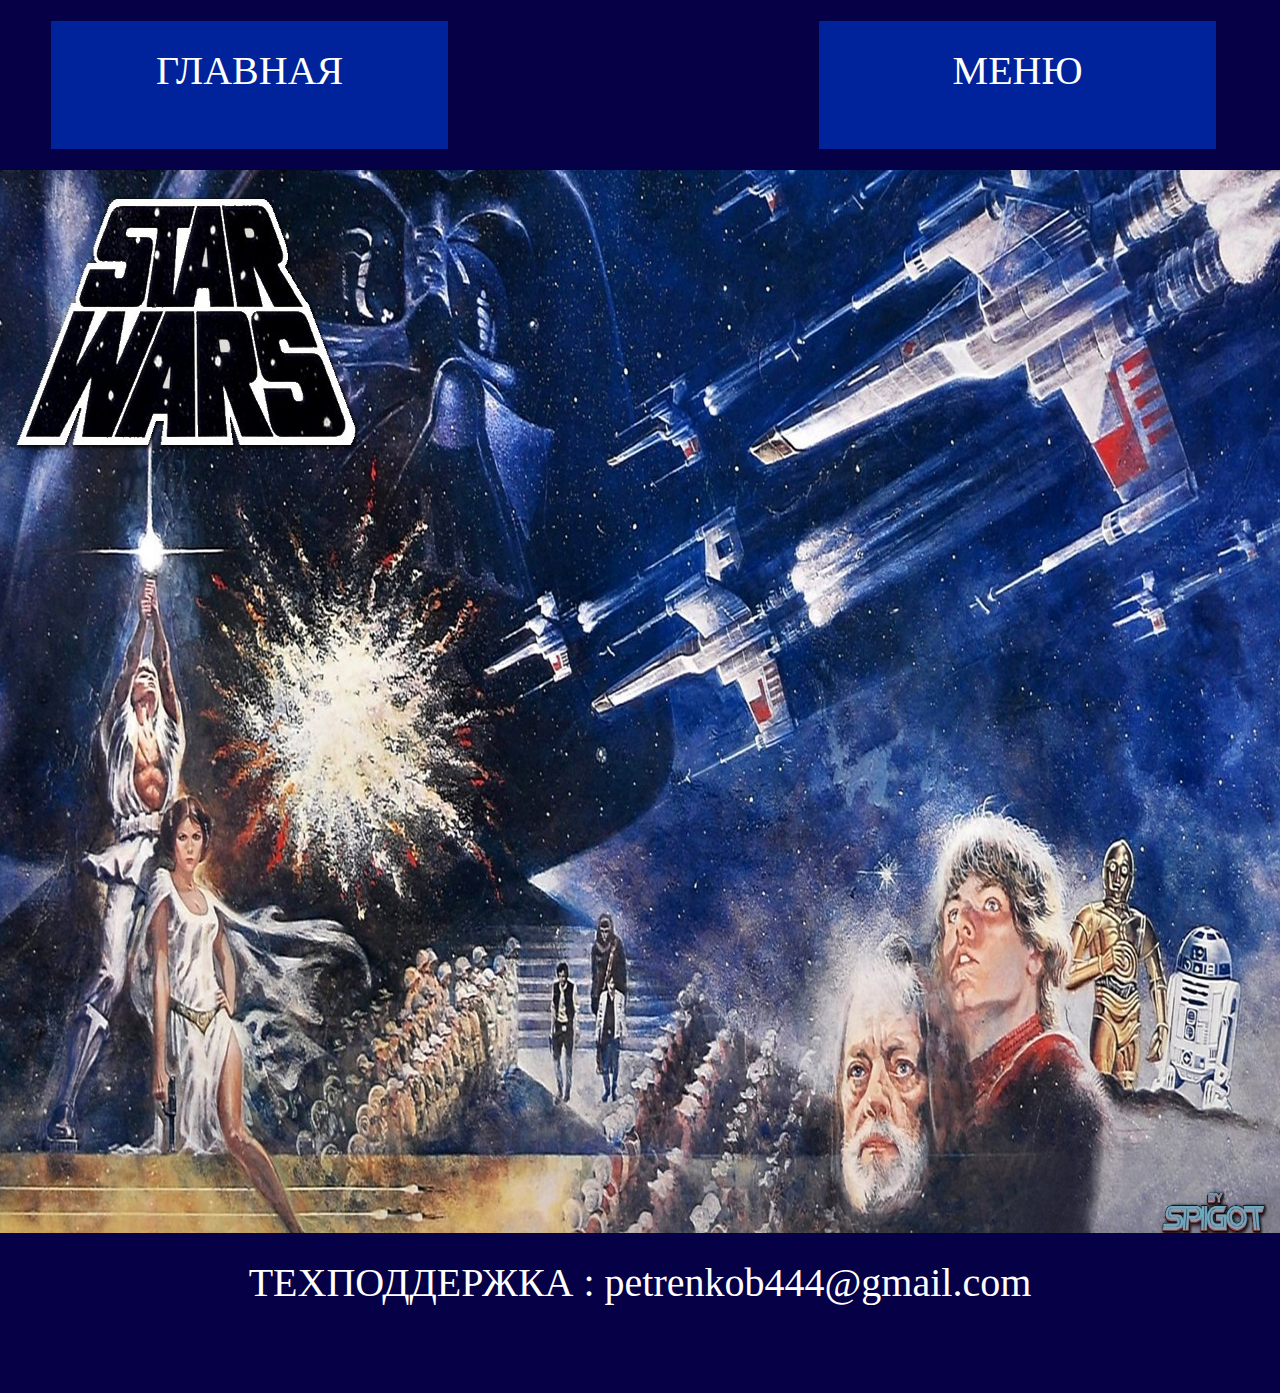
<file: index.html>
<!DOCTYPE html>
<html lang="en">
<head>
    <meta charset="UTF-8">
    <meta name="viewport" content="width=device-width, initial-scale=1.0">
    <title>StarWars Galaxy</title>
    <link rel="stylesheet" href="./css/main.css"/>
    <link rel="stylesheet" href="./css/image.css"/>
</head>
<body>
    <header>
        <nav>
            <a id="first" href="#">ГЛАВНАЯ</a>
            <a id="second" href="./pages/main.html">МЕНЮ</a>
        </nav>
    </header>
    <section>
        <image id="mainbackground" src="./images/image 2.jpg"/>
    </section>
    <footer>
        <h4>ТЕХПОДДЕРЖКА : petrenkob444@gmail.com</h4>
    </footer>
</body>
</html>
</file>
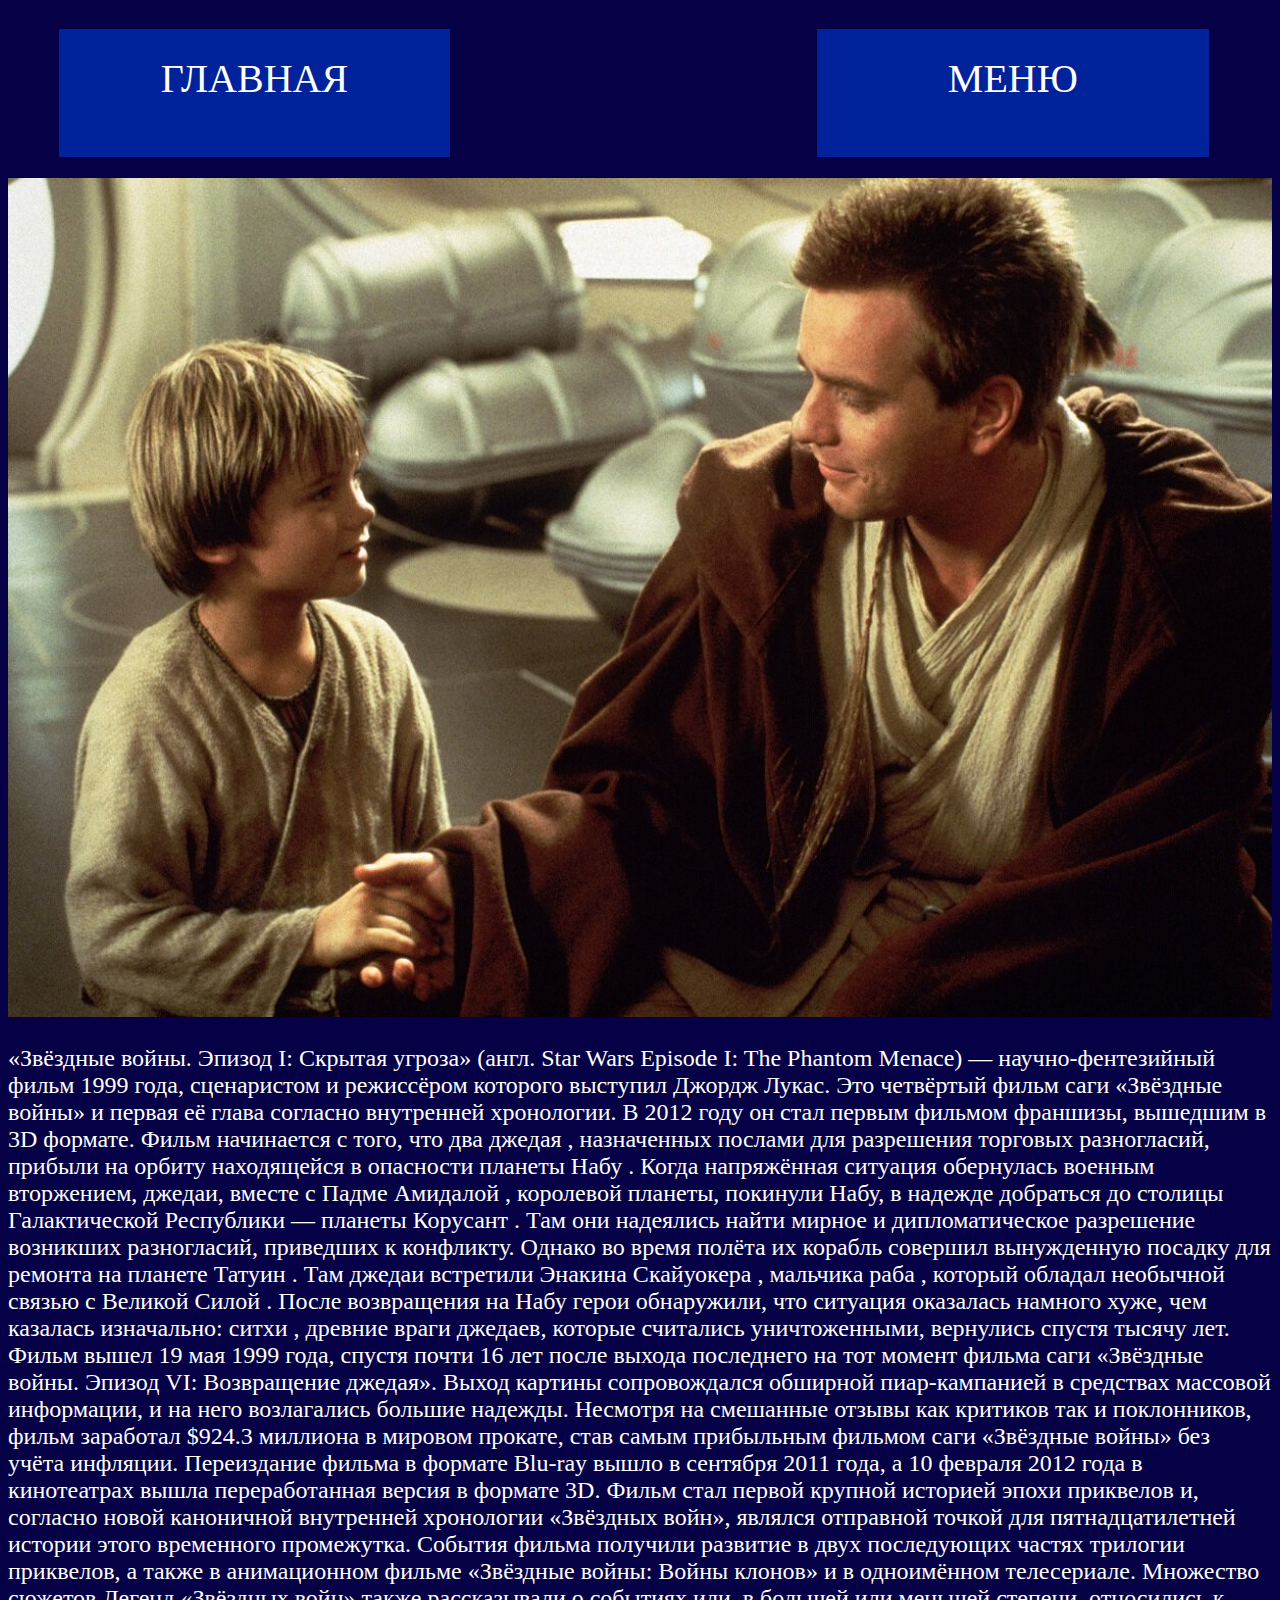
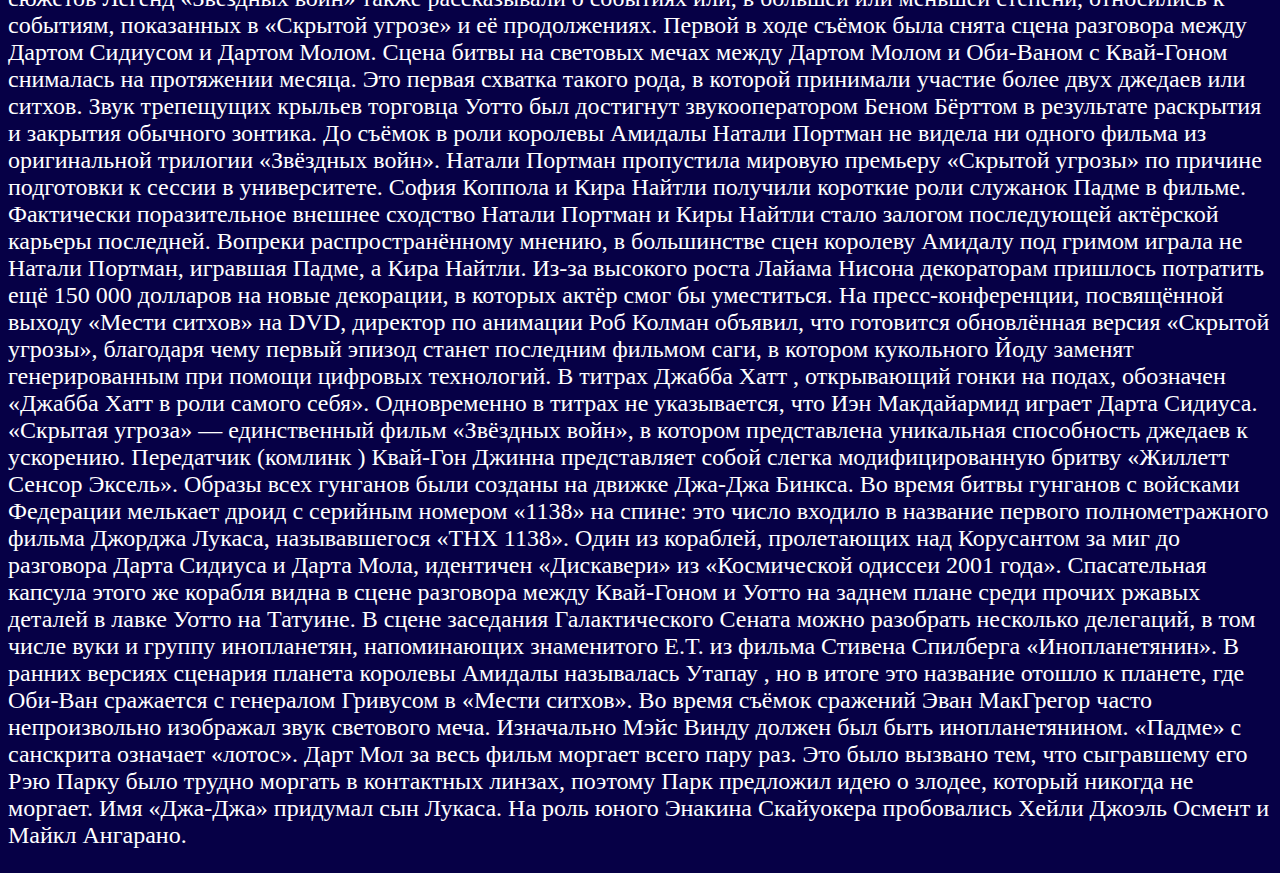
<file: pages/book1.html>
<!DOCTYPE html>
<html lang="en">
<head>
    <meta charset="UTF-8">
    <meta name="viewport" content="width=device-width, initial-scale=1.0">
    <title>StarWars Galaxy</title>
    <link rel="stylesheet" href="../css/books.css"/>
</head>
<body>
    <header>
        <nav>
            <a id="first" href="../index.html">ГЛАВНАЯ</a>
            <a id="second" href="../pages/main.html">МЕНЮ</a>
        </nav>
    </header>
    <section>
        <image class="sectionimage" src="../images/image 8.jpg"/>
        <p class="text">
            «Звёздные войны. Эпизод I: Скрытая угроза» (англ. Star Wars Episode I: The Phantom Menace) — научно-фентезийный фильм 1999 года, сценаристом и режиссёром которого выступил Джордж Лукас. Это четвёртый фильм саги «Звёздные войны» и первая её глава согласно внутренней хронологии. В 2012 году он стал первым фильмом франшизы, вышедшим в 3D формате.

            Фильм начинается с того, что два джедая
            , назначенных послами для разрешения торговых разногласий, прибыли на орбиту находящейся в опасности планеты Набу
            . Когда напряжённая ситуация обернулась военным вторжением, джедаи, вместе с Падме Амидалой
            , королевой планеты, покинули Набу, в надежде добраться до столицы Галактической Республики
             — планеты Корусант
            . Там они надеялись найти мирное и дипломатическое разрешение возникших разногласий, приведших к конфликту. Однако во время полёта их корабль совершил вынужденную посадку для ремонта на планете Татуин
            . Там джедаи встретили Энакина Скайуокера
            , мальчика раба
            , который обладал необычной связью с Великой Силой
            . После возвращения на Набу герои обнаружили, что ситуация оказалась намного хуже, чем казалась изначально: ситхи
            , древние враги джедаев, которые считались уничтоженными, вернулись спустя тысячу лет.
            
            Фильм вышел 19 мая 1999 года, спустя почти 16 лет после выхода последнего на тот момент фильма саги «Звёздные войны. Эпизод VI: Возвращение джедая». Выход картины сопровождался обширной пиар-кампанией в средствах массовой информации, и на него возлагались большие надежды. Несмотря на смешанные отзывы как критиков так и поклонников, фильм заработал $924.3 миллиона в мировом прокате, став самым прибыльным фильмом саги «Звёздные войны» без учёта инфляции. Переиздание фильма в формате Blu-ray вышло в сентября 2011 года, а 10 февраля 2012 года в кинотеатрах вышла переработанная версия в формате 3D.
            
            Фильм стал первой крупной историей эпохи приквелов и, согласно новой каноничной внутренней хронологии «Звёздных войн», являлся отправной точкой для пятнадцатилетней истории этого временного промежутка. События фильма получили развитие в двух последующих частях трилогии приквелов, а также в анимационном фильме «Звёздные войны: Войны клонов» и в одноимённом телесериале. Множество сюжетов Легенд «Звёздных войн» также рассказывали о событиях или, в большей или меньшей степени, относились к событиям, показанных в «Скрытой угрозе» и её продолжениях.
            
            Первой в ходе съёмок была снята сцена разговора между Дартом Сидиусом и Дартом Молом. 
            Сцена битвы на световых мечах между Дартом Молом и Оби-Ваном с Квай-Гоном снималась на протяжении месяца. Это первая схватка такого рода, в которой принимали участие более двух джедаев или ситхов. 
            Звук трепещущих крыльев торговца Уотто был достигнут звукооператором Беном Бёрттом в результате раскрытия и закрытия обычного зонтика. 
            До съёмок в роли королевы Амидалы Натали Портман не видела ни одного фильма из оригинальной трилогии «Звёздных войн». 
            Натали Портман пропустила мировую премьеру «Скрытой угрозы» по причине подготовки к сессии в университете. 
            София Коппола и Кира Найтли получили короткие роли служанок Падме в фильме. Фактически поразительное внешнее сходство Натали Портман и Киры Найтли стало залогом последующей актёрской карьеры последней. 
            Вопреки распространённому мнению, в большинстве сцен королеву Амидалу под гримом играла не Натали Портман, игравшая Падме, а Кира Найтли. 
            Из-за высокого роста Лайама Нисона декораторам пришлось потратить ещё 150 000 долларов на новые декорации, в которых актёр смог бы уместиться. 
            На пресс-конференции, посвящённой выходу «Мести ситхов» на DVD, директор по анимации Роб Колман объявил, что готовится обновлённая версия «Скрытой угрозы», благодаря чему первый эпизод станет последним фильмом саги, в котором кукольного Йоду заменят генерированным при помощи цифровых технологий. 
            В титрах Джабба Хатт
            , открывающий гонки на подах, обозначен «Джабба Хатт в роли самого себя». Одновременно в титрах не указывается, что Иэн Макдайармид играет Дарта Сидиуса.
            «Скрытая угроза» — единственный фильм «Звёздных войн», в котором представлена уникальная способность джедаев к ускорению. 
            Передатчик (комлинк
            ) Квай-Гон Джинна представляет собой слегка модифицированную бритву «Жиллетт Сенсор Эксель». 
            Образы всех гунганов были созданы на движке Джа-Джа Бинкса. 
            Во время битвы гунганов с войсками Федерации мелькает дроид с серийным номером «1138» на спине: это число входило в название первого полнометражного фильма Джорджа Лукаса, называвшегося «THX 1138».
            Один из кораблей, пролетающих над Корусантом за миг до разговора Дарта Сидиуса и Дарта Мола, идентичен «Дискавери» из «Космической одиссеи 2001 года». Спасательная капсула этого же корабля видна в сцене разговора между Квай-Гоном и Уотто на заднем плане среди прочих ржавых деталей в лавке Уотто
            на Татуине. 
            В сцене заседания Галактического Сената можно разобрать несколько делегаций, в том числе вуки
            и группу инопланетян, напоминающих знаменитого E.T. из фильма Стивена Спилберга «Инопланетянин».
            В ранних версиях сценария планета королевы Амидалы называлась Утапау
            , но в итоге это название отошло к планете, где Оби-Ван сражается с генералом Гривусом
            в «Мести ситхов». 
            Во время съёмок сражений Эван МакГрегор часто непроизвольно изображал звук светового меча. 
            Изначально Мэйс Винду должен был быть инопланетянином.
            «Падме» с санскрита означает «лотос». 
            Дарт Мол за весь фильм моргает всего пару раз. Это было вызвано тем, что сыгравшему его Рэю Парку было трудно моргать в контактных линзах, поэтому Парк предложил идею о злодее, который никогда не моргает. 
            Имя «Джа-Джа» придумал сын Лукаса.
            На роль юного Энакина Скайуокера пробовались Хейли Джоэль Осмент и Майкл Ангарано. 
        </p>
    </section>
</body>
</html>
</file>
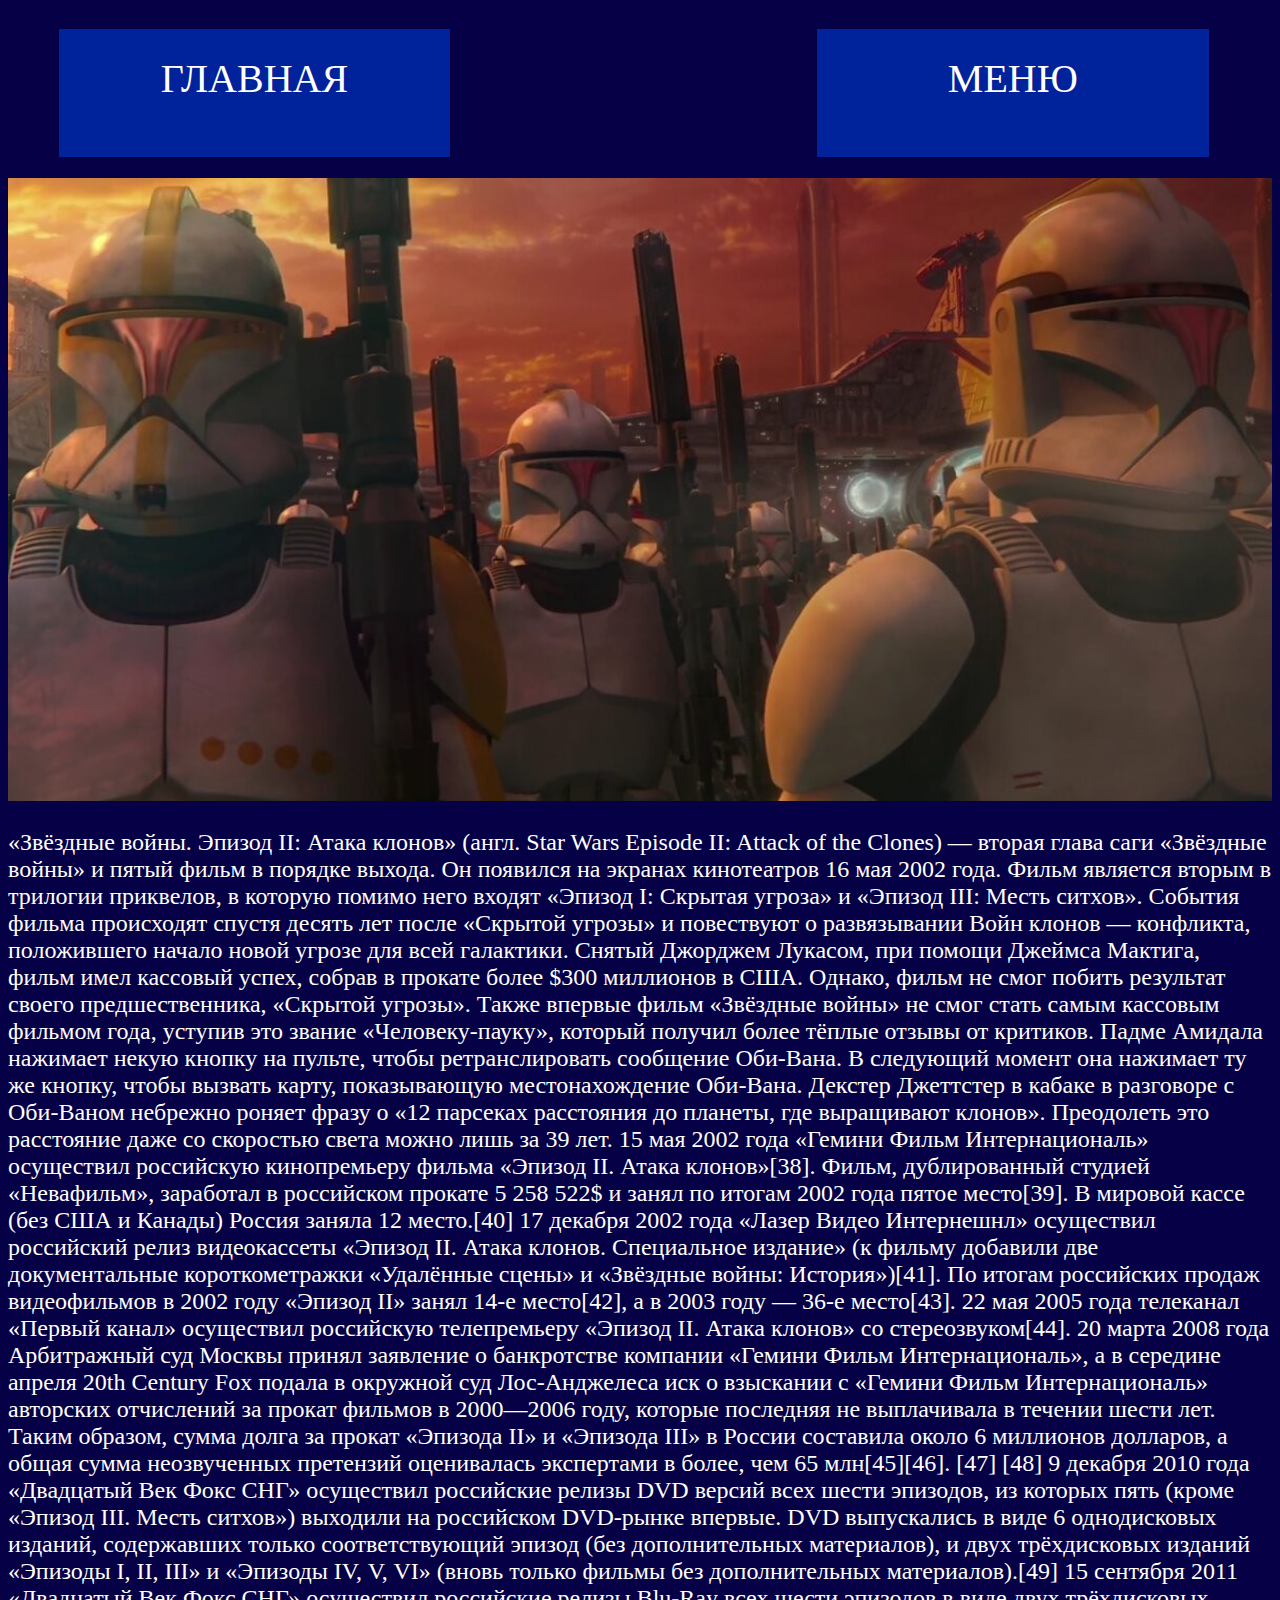
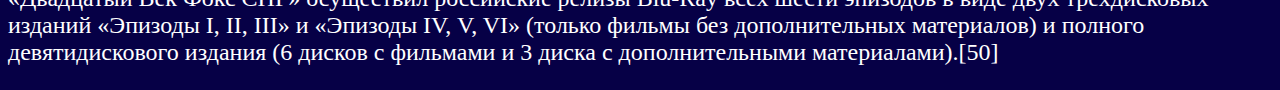
<file: pages/book2.html>
<!DOCTYPE html>
<html lang="en">
<head>
    <meta charset="UTF-8">
    <meta name="viewport" content="width=device-width, initial-scale=1.0">
    <title>StarWars Galaxy</title>
    <link rel="stylesheet" href="../css/books.css"/>
</head>
<body>
    <header>
        <nav>
            <a id="first" href="../index.html">ГЛАВНАЯ</a>
            <a id="second" href="../pages/main.html">МЕНЮ</a>
        </nav>
    </header>
    <section>
        <image class="sectionimage" src="../images/image 7.jpg"/>
        <p class="text">«Звёздные войны. Эпизод II: Атака клонов» (англ. Star Wars Episode II: Attack of the Clones) — вторая глава саги «Звёздные войны» и пятый фильм в порядке выхода. Он появился на экранах кинотеатров 16 мая 2002 года. Фильм является вторым в трилогии приквелов, в которую помимо него входят «Эпизод I: Скрытая угроза» и «Эпизод III: Месть ситхов». События фильма происходят спустя десять лет после «Скрытой угрозы» и повествуют о развязывании Войн клонов
            — конфликта, положившего начало новой угрозе для всей галактики.
           
           Снятый Джорджем Лукасом, при помощи Джеймса Мактига, фильм имел кассовый успех, собрав в прокате более $300 миллионов в США. Однако, фильм не смог побить результат своего предшественника, «Скрытой угрозы». Также впервые фильм «Звёздные войны» не смог стать самым кассовым фильмом года, уступив это звание «Человеку-пауку», который получил более тёплые отзывы от критиков.
           Падме Амидала нажимает некую кнопку на пульте, чтобы ретранслировать сообщение Оби-Вана. В следующий момент она нажимает ту же кнопку, чтобы вызвать карту, показывающую местонахождение Оби-Вана.
           Декстер Джеттстер в кабаке в разговоре с Оби-Ваном небрежно роняет фразу о «12 парсеках расстояния до планеты, где выращивают клонов». Преодолеть это расстояние даже со скоростью света можно лишь за 39 лет.
           15 мая 2002 года «Гемини Фильм Интернациональ» осуществил российскую кинопремьеру фильма «Эпизод II. Атака клонов»[38]. Фильм, дублированный студией «Невафильм», заработал в российском прокате 5 258 522$ и занял по итогам 2002 года пятое место[39]. В мировой кассе (без США и Канады) Россия заняла 12 место.[40]

           17 декабря 2002 года «Лазер Видео Интернешнл» осуществил российский релиз видеокассеты «Эпизод II. Атака клонов. Специальное издание» (к фильму добавили две документальные короткометражки «Удалённые сцены» и «Звёздные войны: История»)[41]. По итогам российских продаж видеофильмов в 2002 году «Эпизод II» занял 14-е место[42], а в 2003 году — 36-е место[43].
           
           22 мая 2005 года телеканал «Первый канал» осуществил российскую телепремьеру «Эпизод II. Атака клонов» со стереозвуком[44].
           
           20 марта 2008 года Арбитражный суд Москвы принял заявление о банкротстве компании «Гемини Фильм Интернациональ», а в середине апреля 20th Century Fox подала в окружной суд Лос-Анджелеса иск о взыскании с «Гемини Фильм Интернациональ» авторских отчислений за прокат фильмов в 2000—2006 году, которые последняя не выплачивала в течении шести лет. Таким образом, сумма долга за прокат «Эпизода II» и «Эпизода III» в России составила около 6 миллионов долларов, а общая сумма неозвученных претензий оценивалась экспертами в более, чем 65 млн[45][46]. [47] [48]
           
           9 декабря 2010 года «Двадцатый Век Фокс СНГ» осуществил российские релизы DVD версий всех шести эпизодов, из которых пять (кроме «Эпизод III. Месть ситхов») выходили на российском DVD-рынке впервые. DVD выпускались в виде 6 однодисковых изданий, содержавших только соответствующий эпизод (без дополнительных материалов), и двух трёхдисковых изданий «Эпизоды I, II, III» и «Эпизоды IV, V, VI» (вновь только фильмы без дополнительных материалов).[49]
           
           15 сентября 2011 «Двадцатый Век Фокс СНГ» осуществил российские релизы Blu-Ray всех шести эпизодов в виде двух трёхдисковых изданий «Эпизоды I, II, III» и «Эпизоды IV, V, VI» (только фильмы без дополнительных материалов) и полного девятидискового издания (6 дисков с фильмами и 3 диска с дополнительными материалами).[50]
        </p>
    </section>
</body>
</html>
</file>
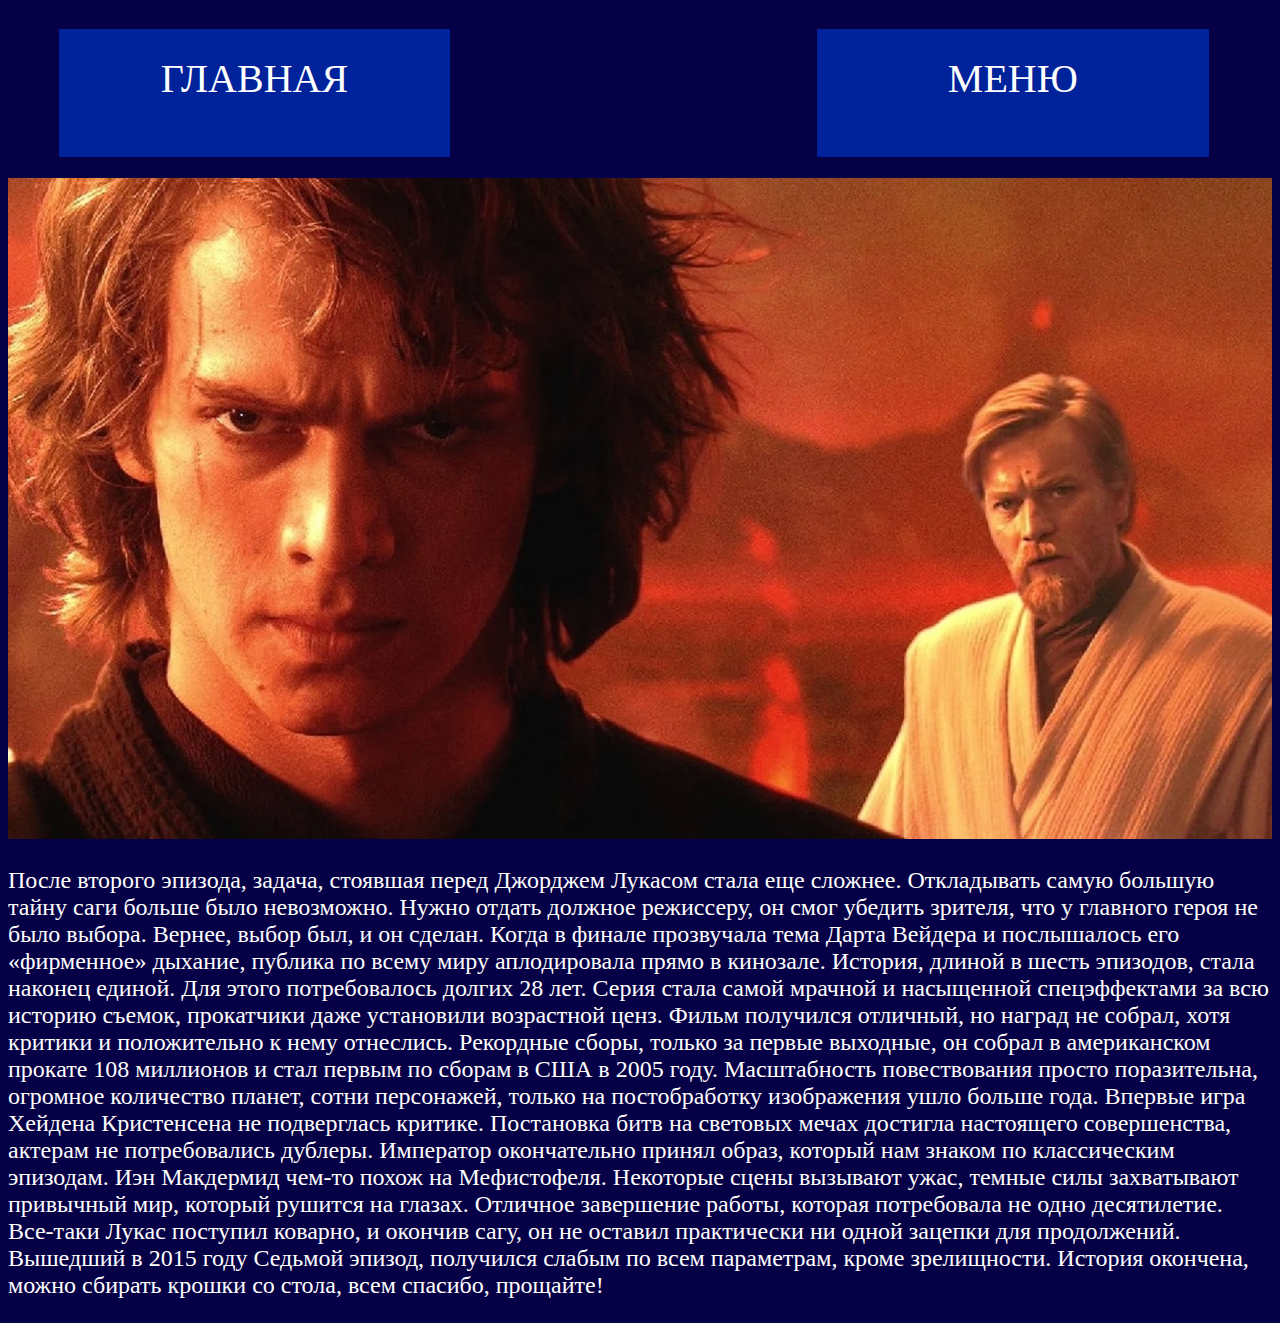
<file: pages/book3.html>
<!DOCTYPE html>
<html lang="en">
<head>
    <meta charset="UTF-8">
    <meta name="viewport" content="width=device-width, initial-scale=1.0">
    <title>StarWars Galaxy</title>
    <link rel="stylesheet" href="../css/books.css"/>
</head>
<body>
    <header>
        <nav>
            <a id="first" href="../index.html">ГЛАВНАЯ</a>
            <a id="second" href="../pages/main.html">МЕНЮ</a>
        </nav>
    </header>
    <section>
        <image class="sectionimage" src="../images/image 6.jpg"/>
        <p class="text">После второго эпизода, задача, стоявшая перед Джорджем Лукасом стала еще сложнее. Откладывать самую большую тайну саги больше было невозможно. Нужно отдать должное режиссеру, он смог убедить зрителя, что у главного героя не было выбора. Вернее, выбор был, и он сделан. Когда в финале прозвучала тема Дарта Вейдера и послышалось его «фирменное» дыхание, публика по всему миру аплодировала прямо в кинозале.

            История, длиной в шесть эпизодов, стала наконец единой. Для этого потребовалось долгих 28 лет. Серия стала самой мрачной и насыщенной спецэффектами за всю историю съемок, прокатчики даже установили возрастной ценз. Фильм получился отличный, но наград не собрал, хотя критики и положительно к нему отнеслись. Рекордные сборы, только за первые выходные, он собрал в американском прокате 108 миллионов и стал первым по сборам в США в 2005 году.

            Масштабность повествования просто поразительна, огромное количество планет, сотни персонажей, только на постобработку изображения ушло больше года. Впервые игра Хейдена Кристенсена не подверглась критике. Постановка битв на световых мечах достигла настоящего совершенства, актерам не потребовались дублеры. Император окончательно принял образ, который нам знаком по классическим эпизодам. Иэн Макдермид чем-то похож на Мефистофеля. Некоторые сцены вызывают ужас, темные силы захватывают привычный мир, который рушится на глазах. 

            Отличное завершение работы, которая потребовала не одно десятилетие. Все-таки Лукас поступил коварно, и окончив сагу, он не оставил практически ни одной зацепки для продолжений. Вышедший в 2015 году Седьмой эпизод, получился слабым по всем параметрам, кроме зрелищности. История окончена, можно сбирать крошки со стола, всем спасибо, прощайте!
        </p>
    </section>
</body>
</html>
</file>
<file: css/main.css>
section {
  background-image: url("../images/image 1.png");
}

nav {
  position: absolute;
  width: 100%;
  height: 170px;
  left: 0px;
  top: 0px;
  background: #060046;
  font-family: "Inter";
  font-style: normal;
  font-weight: 400;
  font-size: 40px;
  line-height: 100px;
  text-align: center;
  color: #FFFFFF;
}
nav #first {
  position: absolute;
  width: 31%;
  height: 128px;
  left: 4%;
  top: 21px;
  color: #FFFFFF;
  text-decoration: none;
  background: #00229B;
}
nav #second {
  position: absolute;
  width: 31%;
  height: 128px;
  left: 64%;
  top: 21px;
  color: #FFFFFF;
  text-decoration: none;
  background: #00229B;
}

section #background {
  position: absolute;
  width: 100%;
  height: 1080px;
  left: 0px;
  top: 162px;
  z-index: -1;
}
section h2 {
  position: absolute;
  width: 41%;
  height: 100px;
  left: 29%;
  top: 210px;
  font-family: "Inter";
  font-style: normal;
  font-weight: 400;
  font-size: 64px;
  line-height: 30px;
  text-align: center;
  color: #FFFFFF;
}
section div {
  background: #1b0055;
  border-radius: 7px;
}
section div .postimage {
  position: relative;
  width: 450px;
  height: 450px;
  left: 25px;
  top: 30px;
}
section div a {
  font-family: "Inter";
  font-style: normal;
  font-weight: 400;
  font-size: 30px;
  line-height: 24px;
  text-align: center;
  color: #FFFFFF;
  position: relative;
  width: 450px;
  height: 144px;
  left: 15px;
  top: 110px;
}
section #f {
  position: absolute;
  width: 500px;
  height: 700px;
  left: 3%;
  top: 339px;
}
section #s {
  position: absolute;
  width: 500px;
  height: 700px;
  left: 36%;
  top: 339px;
}
section #t {
  position: absolute;
  width: 500px;
  height: 700px;
  left: 70%;
  top: 339px;
}

footer h4 {
  position: absolute;
  width: 100%;
  height: 160px;
  left: 0px;
  top: 1180px;
  background: #060046;
  font-family: "Inter";
  font-style: normal;
  font-weight: 400;
  font-size: 40px;
  line-height: 100px;
  text-align: center;
  color: #FFFFFF;
}

#mainbackground {
  position: absolute;
  width: 100%;
  height: 1080px;
  left: 0px;
  top: 170px;
}

@media screen and (min-width: 768px) and (max-width: 1580px) {
  section #background {
    height: 2400px;
  }
  section #f {
    left: 35%;
  }
  section #s {
    position: absolute;
    left: 35%;
    top: 1050px;
  }
  section #t {
    position: absolute;
    left: 35%;
    top: 1760px;
  }
  footer h4 {
    position: absolute;
    top: 2500px;
  }
}
@media screen and (min-width: 0px) and (max-width: 768px) {
  * {
    font-size: small;
  }
  section h2 {
    font-size: large;
  }
  section #background {
    height: 2400px;
  }
  section #f {
    left: 0%;
    width: 100%;
  }
  section #s {
    position: absolute;
    left: 0%;
    top: 1050px;
    width: 100%;
  }
  section #t {
    position: absolute;
    left: 0%;
    top: 1760px;
    width: 100%;
  }
  section div .postimage {
    width: 80%;
  }
  footer h4 {
    position: absolute;
    top: 2500px;
    font-size: small;
  }
}/*# sourceMappingURL=main.css.map */
</file>
<file: css/image.css>
footer h4 {
    position: absolute;
    width: 100%;
    height: 160px;
    left: 0px;
    top: 1180px;
    background: #060046;
    font-family: "Inter";
    font-style: normal;
    font-weight: 400;
    font-size: 40px;
    line-height: 100px;
    text-align: center;
    color: #FFFFFF;
  }

@media  screen and (min-width:0px) and (max-width:768px){
  footer h4{
    font-size: medium;
    line-height: normal;
  }
}
</file>
<file: css/books.css>
nav {
    position: relative;
    width: 100%;
    height: 170px;
    left: 0px;
    top: 0px;
    background: #060046;
    font-family: "Inter";
    font-style: normal;
    font-weight: 400;
    font-size: 40px;
    line-height: 100px;
    text-align: center;
    color: #FFFFFF;
  }
  nav #first {
    position: absolute;
    width: 31%;
    height: 128px;
    left: 4%;
    top: 21px;
    color: #FFFFFF;
    text-decoration: none;
    background: #00229B;
  }
  nav #second {
    position: absolute;
    width: 31%;
    height: 128px;
    left: 64%;
    top: 21px;
    color: #FFFFFF;
    text-decoration: none;
    background: #00229B;

}
  
.sectionimage{
    position: flex;
    top:170px;
    left:0%;
    width: 100%;
    height: auto;
}

.text{
    position: relative;
    font-size: x-large;
    color: #FFFFFF;
    font-size: x-large;
    z-index: 10;
    top: auto;
}

*{
  background-color: #060046;
}

@media screen and(min-width:1280px){
  section p{
    font-size: xxx-large;
  }
}
</file>
